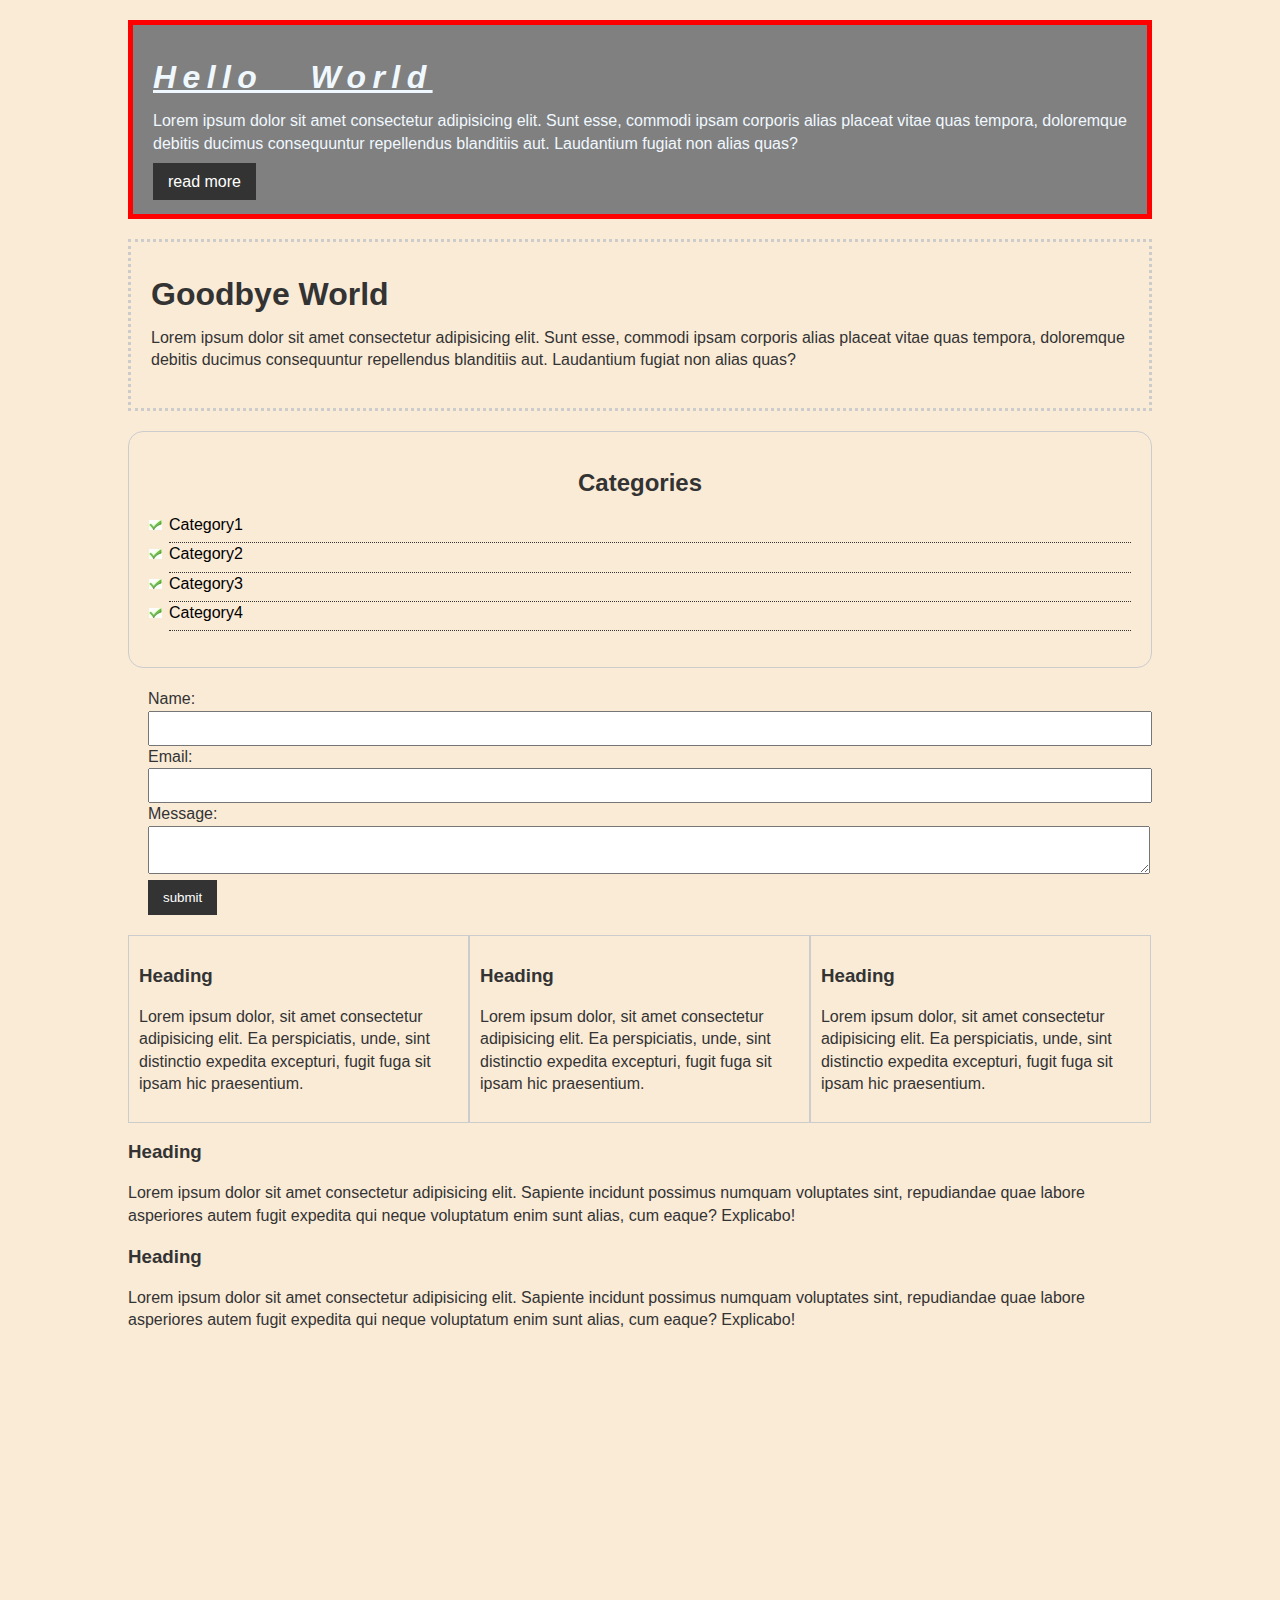
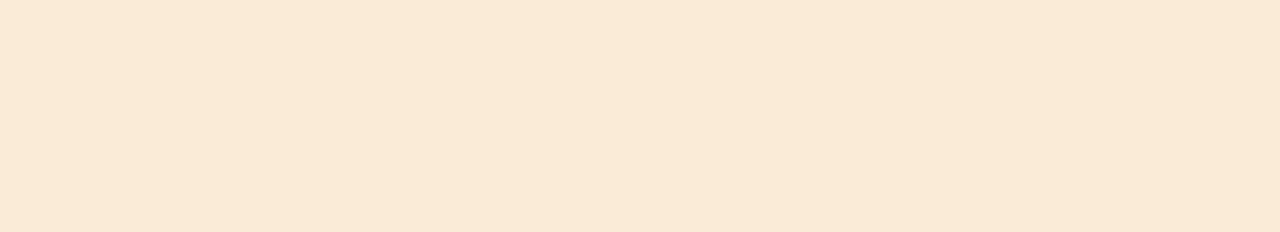
<file: css/index.html>
<!DOCTYPE html>
<html lang="en">

<head>

  <title>css styling</title>

  <link rel="stylesheet" href="styles/style.css">
</head>

<body>
  <div class="container">

    <div class="box-1">
      <h1>Hello World

      </h1>
      <p>Lorem ipsum dolor sit amet consectetur adipisicing elit. Sunt esse, commodi ipsam corporis alias placeat vitae
        quas tempora, doloremque debitis ducimus consequuntur repellendus blanditiis aut. Laudantium fugiat non alias
        quas?</p>
        <a class="button" href="">read more</a> 
    </div>
    <div class="box-2">
      <h1>Goodbye World

      </h1>
      <p>Lorem ipsum dolor sit amet consectetur adipisicing elit. Sunt esse, commodi ipsam corporis alias placeat vitae
        quas tempora, doloremque debitis ducimus consequuntur repellendus blanditiis aut. Laudantium fugiat non alias
        quas?</p>
    </div>
    <div class="categories">
      <h2>Categories</h2>
      <ul>
        <li>
          <a  href="#">Category1</a>
        </li>
        <li>
          <a  href="#">Category2</a>
        </li>
        <li>
          <a  href="#">Category3</a>
        </li>
        <li>
          <a  href="#">Category4</a>
        </li>
      </ul>
    </div>
    <form class="my-form">
        <div class="form-group">
          <label>Name: </label>
          <input type="text" name="name">
        </div>

        <div class="form-group">
          <label>Email: </label>
          <input type="text" name="email">
        </div>

        <div class="form-group">
          <label>Message: </label>
          <textarea name="message"></textarea>
        </div>
        <input class="button" type="submit"
         value="submit" name="">
    </form>

    <div class="block">
      <h3>Heading</h3>
      <p>Lorem ipsum dolor, sit amet consectetur adipisicing elit. Ea perspiciatis, unde, sint distinctio expedita excepturi, fugit fuga sit ipsam hic praesentium. </p>
    </div>
    <div class="block">
      <h3>Heading</h3>
      <p>Lorem ipsum dolor, sit amet consectetur adipisicing elit. Ea perspiciatis, unde, sint distinctio expedita excepturi, fugit fuga sit ipsam hic praesentium. </p>
    </div> 
    <div class="block">
      <h3>Heading</h3>
      <p>Lorem ipsum dolor, sit amet consectetur adipisicing elit. Ea perspiciatis, unde, sint distinctio expedita excepturi, fugit fuga sit ipsam hic praesentium. </p>
    </div>
   
  <div class="clr"></div>
  <div id="main-block">
    <h3>Heading</h3>
    <p>Lorem ipsum dolor sit amet consectetur adipisicing elit. Sapiente incidunt possimus numquam voluptates sint, repudiandae quae labore asperiores autem fugit expedita qui neque voluptatum enim sunt alias, cum eaque? Explicabo!</p>
  </div>
  <div id="sidebar"><h3>Heading</h3>
    <p>Lorem ipsum dolor sit amet consectetur adipisicing elit. Sapiente incidunt possimus numquam voluptates sint, repudiandae quae labore asperiores autem fugit expedita qui neque voluptatum enim sunt alias, cum eaque? Explicabo!</p></div>

  </div><!--./.container-->

  <div style="margin-top:  500px;"></div>
 
</body>

</html>
</file>
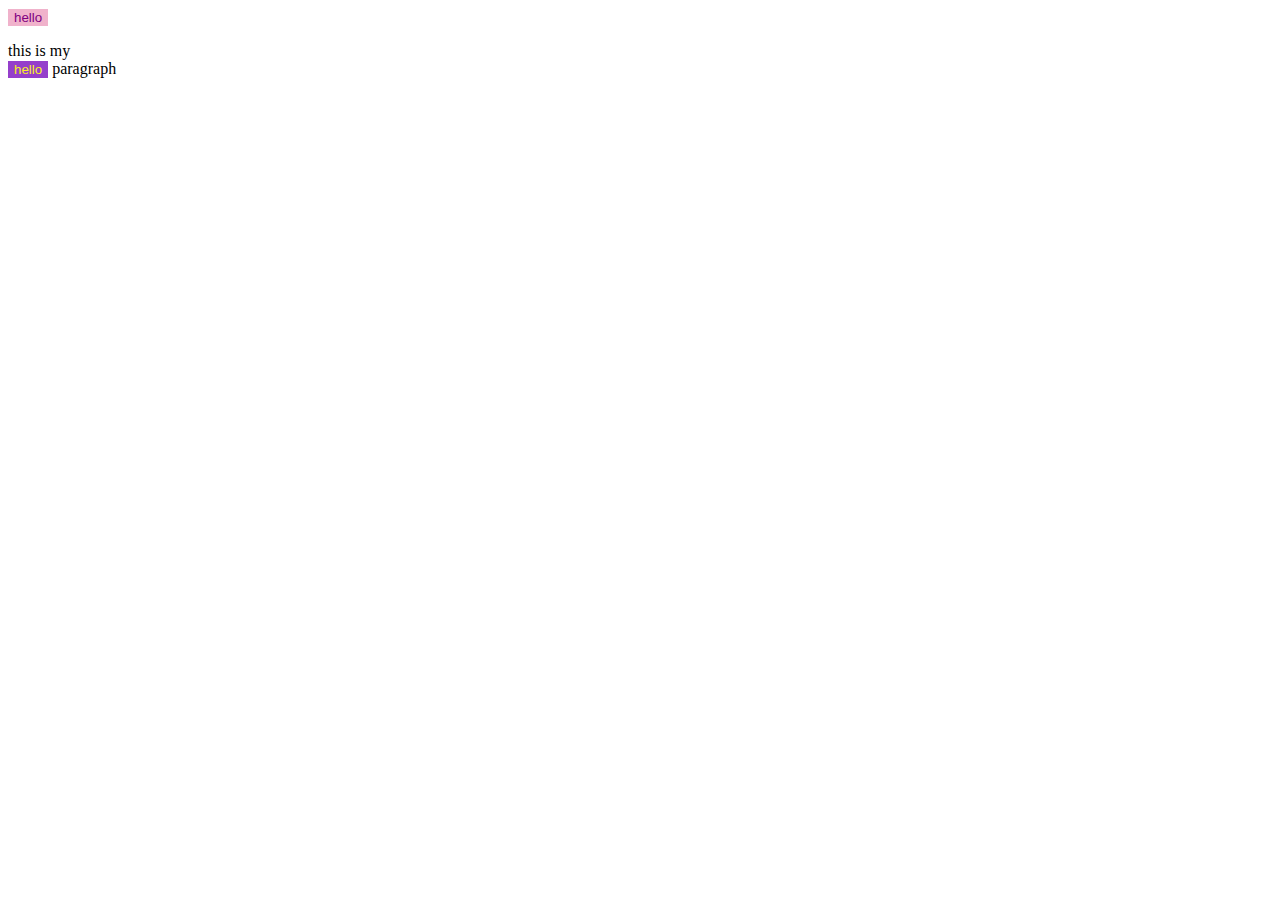
<file: 04-website.html>
<!DOCTYPE html>
<html>

<head>
  <title>html css review</title>
  <style>

    /*
    this is a comment
    */
    .red-button {
      background-color: rgb(240, 178, 203);
      color: purple;
      border: none;
    }

    .green-button {
      background-color: rgb(149, 63, 203);
      color: rgb(248, 241, 37);
      border: none;
    }
  </style>


</head>

<body>
  <!--
this is html is comment between

  -->
  <button title="good job" class="red-button" onclick="
    alert('good job');
    ">
    hello
  </button>
  <br>
  <p>
    this is my    <br>  <button class="green-button"> hello   </button>
    paragraph
  </p>

  <script>
    //this is a comment
    //this creates a popup.
    //alert('hello');
    /* this is
     a multi 
     line 
     comment
     */
    console.log(2 + 20);
    console.log('some'+'text');
  </script>
</body>

</html>
</file>
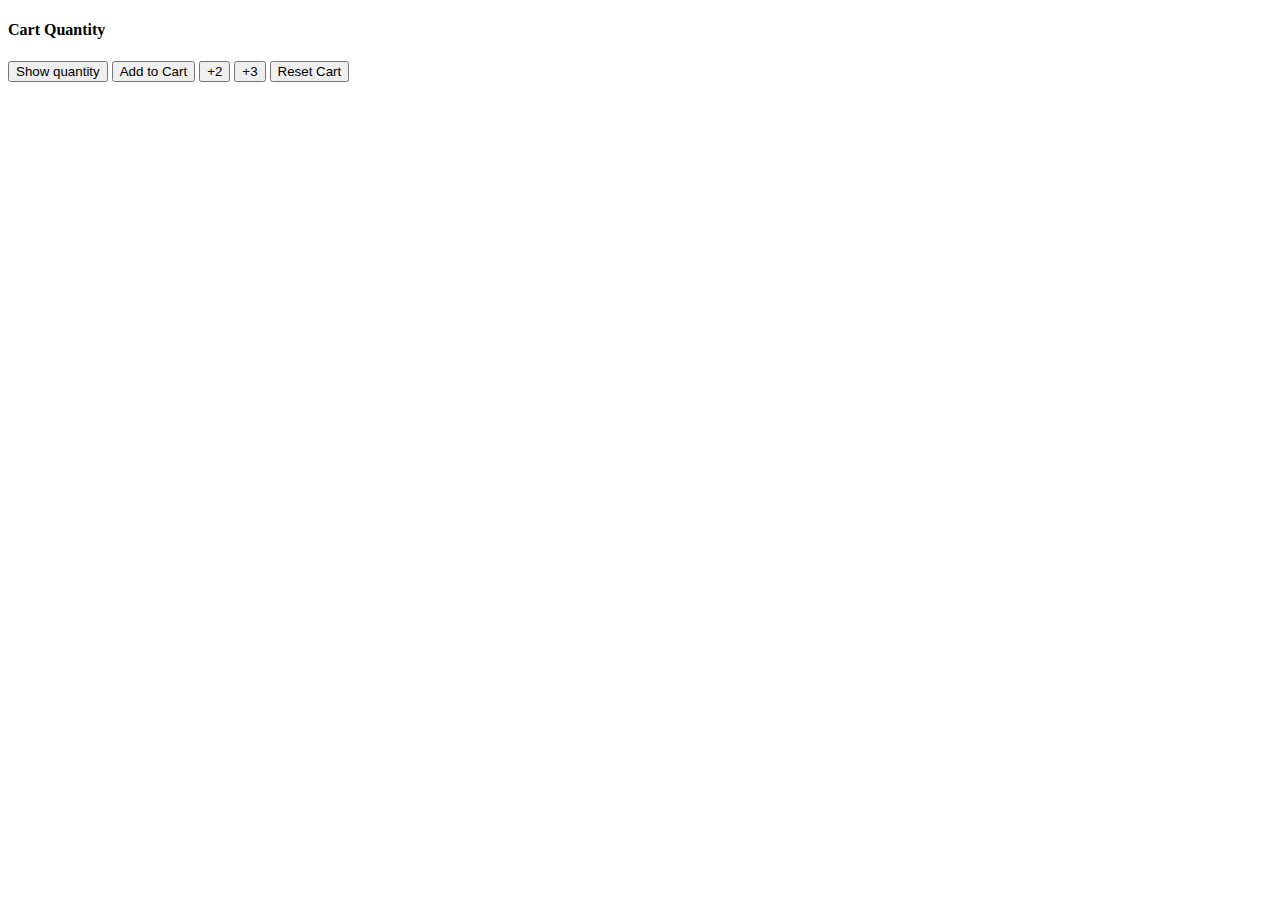
<file: 05-cart-quantity.html>
<!DOCTYPE html>
<html>
<head>
  <title>Cart Quantity</title>
</head>

<body>
  <h4>Cart Quantity</h4>
  <button onclick="
  
    console.log('cartQuantity:'+cartQuantity);
  ">Show quantity</button>
  <button onclick="
    cartQuantity=cartQuantity+1;
    console.log('cartQuantity:'+cartQuantity);
  ">Add to Cart</button>
  <button onclick="
 cartQuantity=cartQuantity+2;
    console.log('cartQuantity:'+ (0+cartQuantity));

  ">+2</button>
  <button onclick="
     cartQuantity=cartQuantity+3;
     console.log(`cartQuantity:${cartQuantity}`);
  ">+3</button>
  <button onclick="
      cartQuantity=0;
      console.log(('cartQuantity:')+cartQuantity);
  ">Reset Cart</button>


  <script>
    let cartQuantity=0;   
  </script>
</body>

</html>
</file>
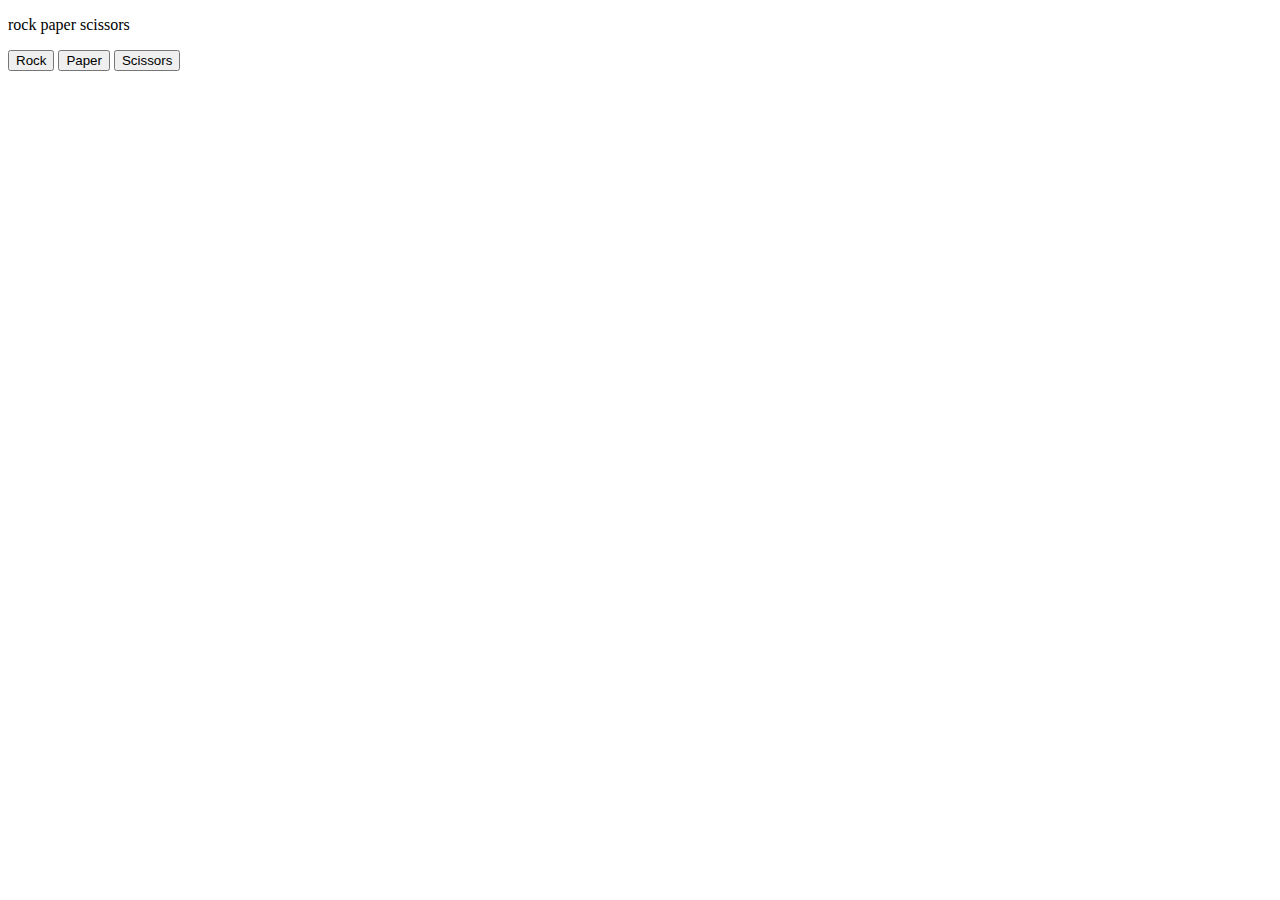
<file: 06-rock-paper-scissor.html>
<!DOCTYPE html>

<head>
  <title>rock paper scissors</title>
</head>

<body>
  <p>rock paper scissors</p>
  <button onclick="
   const randomNumber = Math.random();

   let computerMove ='';
    
   if(randomNumber>=0 && randomNumber<1/3){
      computerMove ='rock';
   }
   else if(randomNumber>=1/3 && randomNumber<2/3){
     computerMove='paper';
   }
   else if(randomNumber>=2/3 && randomNumber<1){
     computerMove = 'scissors';
   }
  

   let result ='';

  if(computerMove=== 'rock'){
    result ='Tie.'
  } else if(computerMove === 'paper') {
    result ='You Lose!';

  }
  else if(computerMove === 'scissors'){
    result = 'You Win!';
  }

 // alert('You picked'+' ' +'rock' + ' '+ 'Computer picked'+ ' ' +computerMove + '->' + result );
 alert(`You picked rock. Computer picked ${computerMove}. ${result}`);
 ">Rock</button>
  <button onclick="
  const randomNumber = Math.random();
  if(randomNumber>=0 && randomNumber<1/3){
      computerMove ='rock';
   }
   else if(randomNumber>=1/3 && randomNumber<2/3){
     computerMove='paper';
   }
   else if(randomNumber>=2/3 && randomNumber<1){
     computerMove = 'scissors';
   }
  

   let result ='';

  if(computerMove=== 'rock'){
    result ='You Win!.'
  } else if(computerMove === 'paper') {
    result ='Tie';

  }
  else if(computerMove === 'scissors'){
    result = 'You Lose!';
  }

 // alert('You picked'+' ' +'rock' + ' '+ 'Computer picked'+ ' ' +computerMove + '->' + result );
 alert(`You picked paper. Computer picked ${computerMove}. ${result}`)
 
 ">Paper</button>
  <button onclick="
      const randomNumber = Math.random(); 
      if(randomNumber>=0 && randomNumber<1/3){
      computerMove ='rock';
   }
   else if(randomNumber>=1/3 && randomNumber<2/3){
     computerMove='paper';
   }
   else if(randomNumber>=2/3 && randomNumber<1){
     computerMove = 'scissors';
   }
  

   let result ='';

  if(computerMove=== 'rock'){
    result ='You Lose!.'
  } else if(computerMove === 'paper') {
    result ='You Win';

  }
  else if(computerMove === 'scissors'){
    result = 'Tie!';
  }

 // alert('You picked'+' ' +'rock' + ' '+ 'Computer picked'+ ' ' +computerMove + '->' + result );
 alert(`You picked scissors. Computer picked ${computerMove}. ${result}`)
 
 ">Scissors</button>

  <script></script>
</body>

</html>
</file>
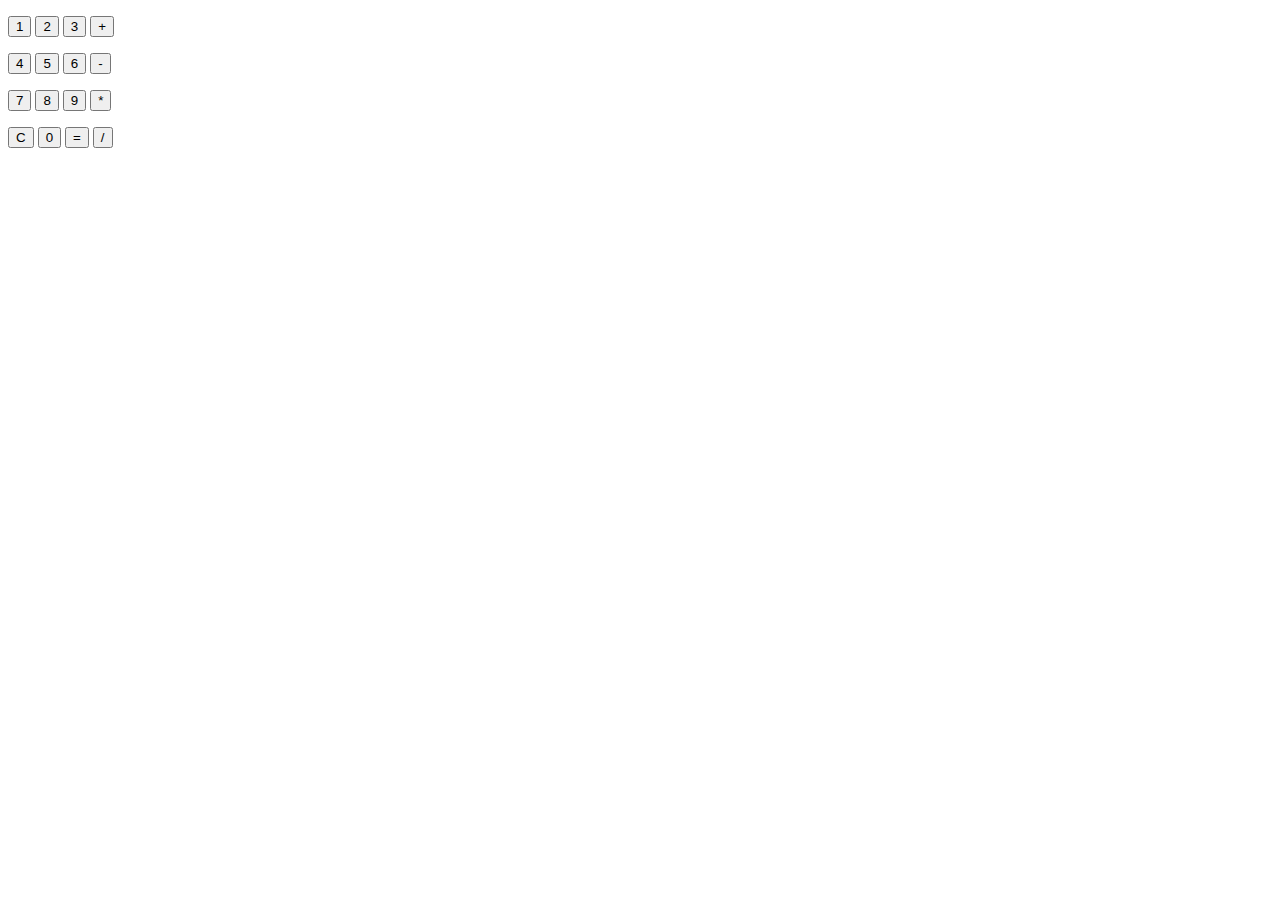
<file: calculator.html>
<!DOCTYPE html>
<html lang="en">

<head>
  <title>Calculator</title>
</head>

<body>
  <p>
    <button  onclick="
      total++;
      console.log(`add 1:`);
      ">1</button>
    <button  onclick="
    total+=2;
      console.log(`add 2:`);
    ">2</button>
    <button  onclick="
      total+=3;
      console.log(`add 2:`);
    ">3</button>
    <button  onclick="
     
    ">+</button>

  </p>

  <p>
    <button  onclick="
      
      ">4</button>
    <button  onclick="
    
    ">5</button>
    <button  onclick="
    
    ">6</button>
    <button  onclick="
    
    ">-</button>


  </p>

  <p>
    <button  onclick="
      
      ">7</button>
    <button  onclick="
    
    ">8</button>
    <button  onclick="
    
    ">9</button>
    <button  onclick="
    
    ">*</button>

  </p>
  <p>
    <button onclick="
      
      ">C</button>
    <button onclick="
    
    ">0</button>
    <button onclick="
    
    ">=</button>
    <button onclick="
    
    ">/</button>

  </p>

  <script>
    let total=0;
  </script>

</body>

</html>
</file>
<file: css/styles/style.css>
/**{
  margin: 0;
  padding: 0;
}*/


body{
  background-color: antiquewhite;
  color:#333;
  font-family: Arial, Helvetica, sans-serif;
  font-size: 16px;
  font-weight: normal;
  /*same 
  font:normal 16x Arial, Helvetica, sans-serif;
  */
  line-height: 1.4em;
  margin: 0;
}
/* p{
  color: black;
} */



a{
  text-decoration: none;
  color: black;
}
a:hover{
  color: red;
}
a:active{
  color: green;
}

a:visited{
 /* color: grey;*/
}


.container{
  width: 80%;
  margin: auto;

}

.button{
  background-color: #333;
  color: #fff;
  padding: 10px 15px;
  border: none;
}
.button:hover{
  background: red;
  color: #fff;
}

.clr{
  clear: both;
}

.box-1{
  background-color: grey;
  color: aliceblue;

  border-right: 5px red solid;
  border-left: 5px red solid;
  border-top: 5px red solid;
  border-bottom: 5px red solid;
 /* same as above
  border: 5px red solid;
  border-width: 3px;
  border-bottom-width:10px ;
  border-top-style:dotted ;
  */


  padding-top:  20px; 
  padding-left: 20px; 
  padding-bottom: 20px; 
  padding-right: 20px; 
  /*same as above*/
  padding:20px; 

  margin-top: 20px;
  margin-bottom: 20px;
  margin-right: 0;
  margin-left: 0;
}

.box-1 h1{
  font-family: 'Segoe UI', Tahoma, Geneva, Verdana, sans-serif;
  font-weight: 800;
  font-style: italic;
  text-decoration: underline;
  letter-spacing: 0.2em;
  word-spacing: 1em;
}
.box-2{
  border: 3px dotted #ccc;
  padding: 20px;
  margin: 20px 0;
}
.categories{
  border: 1px #ccc solid;
  padding:20px ;
  border-radius: 15px;
}
.categories h2{
  text-align: center;
}
.categories ul{
  padding: 0;
  padding-left: 20px;
  list-style-type: square;
  list-style: none;
}



.categories li{
  padding-bottom: 6px;
  border-bottom: dotted 1px #333;
  list-style-image: url('../images/check.jpg');
}

.my-form{
  padding: 20px;
}
.my-form.form-group{
  padding-bottom: 15px;
}

.my-form label{
  display: block;
}
.my-form input[type="text"],.my-form textarea{
  padding: 8px;
  width: 100%;
}

.block {
  float: left;
  width: 33.3%;
  border: 1px solid #ccc;
  padding: 10px;
  box-sizing: border-box;
}
</file>
